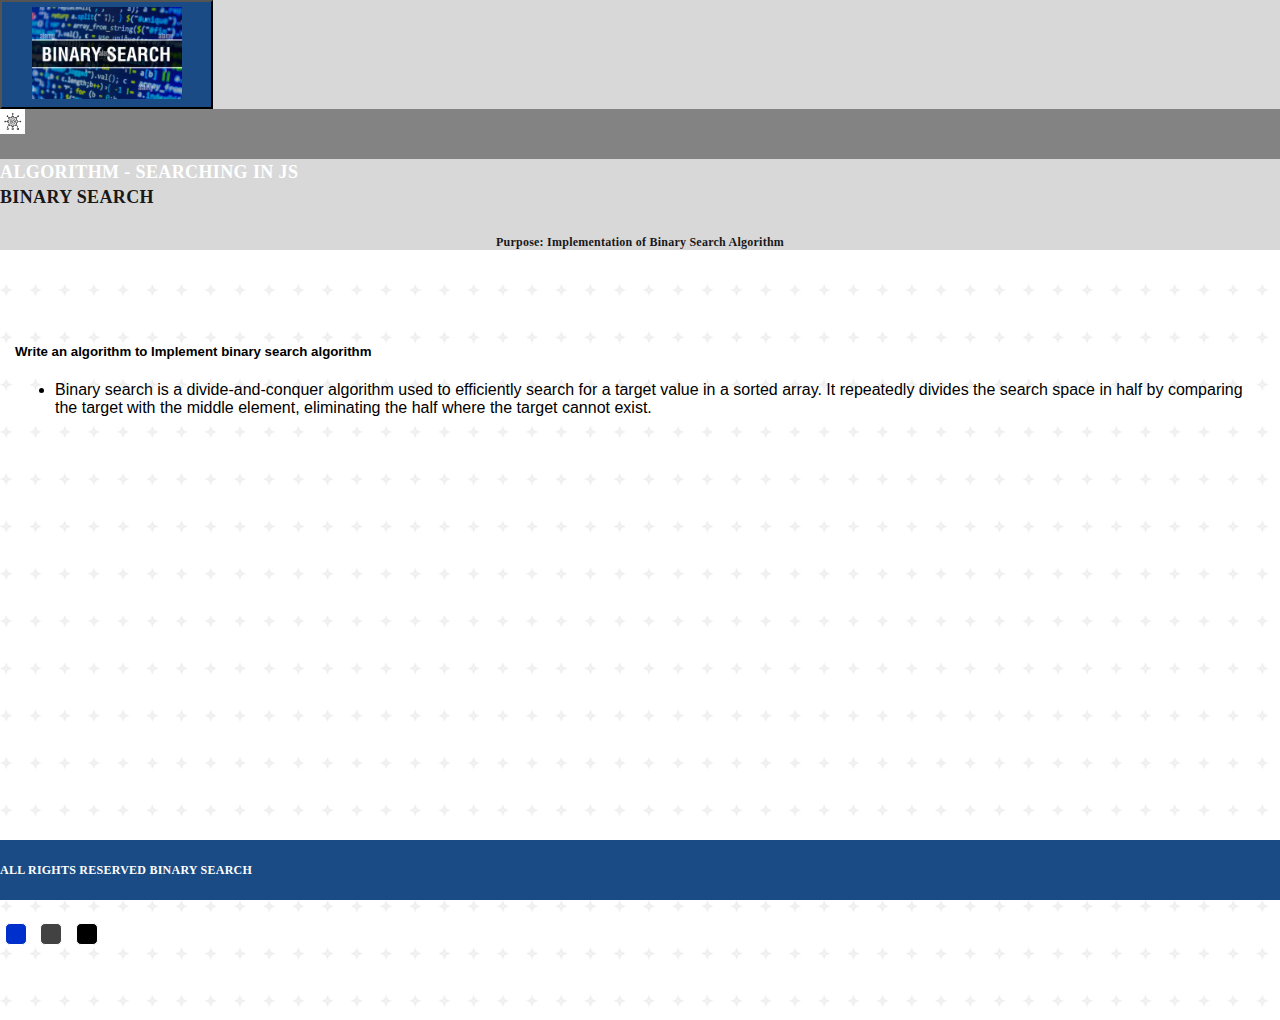
<file: examples/binary-search/index.html>
<!--
     Author: Build Rise Shine with Nyros (BRS) 
     Created: 2023
     Library / Component: Binary Search
     Description: Main page  for the app
     (c) Copyright by BRS with Nyros. 
-->

<!DOCTYPE html>
<html lang="en">
  <head>
    <meta charset="UTF-8" />
    <meta name="viewport" content="width=device-width, initial-scale=1.0" />
    <meta http-equiv="X-UA-Compatible" content="ie=edge" />
    <title>Binary Search | Algorithm in JS</title>
    <link
      rel="icon"
      href="assets/img/Screenshot from 2024-03-27 12-44-32.png"
    />
    <link
      href="https://cdn.jsdelivr.net/npm/bootstrap@5.3.0-alpha1/dist/css/bootstrap.min.css"
      rel="stylesheet"
      integrity="sha384-GLhlTQ8iRABdZLl6O3oVMWSktQOp6b7In1Zl3/Jr59b6EGGoI1aFkw7cmDA6j6gD"
      crossorigin="anonymous"
    />
    <link rel="stylesheet" href="assets/css/style.css" />
  </head>
  <body>
    <header>
      <div class="d-flex bg-gradient">
        <div class="d-flex flex-grow-1">
          <nav class="courseTitle">
            <button class="navbar-brand border-0">
              <img
                src="assets/img/Screenshot from 2024-03-27 12-45-16.png"
                alt="logo"
              />
            </button>
          </nav>
          <div class="flex-grow-1">
            <div class="ReactTitle ps-3 d-flex align-items-center">
              <img src="assets/img/algorithm.png" alt="logo" />
              <h3 class="mb-0">Algorithm - Searching in JS</h3>
            </div>
            <div class="d-flex ps-3 align-items-center">
              <div class="flex-grow-1">
                <h4>Binary Search</h4>
                <p class="pb-0 mb-0 text-start">
                  Purpose: Implementation of Binary Search Algorithm
                </p>
              </div>
            </div>
          </div>
        </div>
      </div>
    </header>

    <main role="main" class="container" style="margin-bottom: 100px">
      <h5 class="text-start">
        Write an algorithm to Implement binary search algorithm
      </h5>
      <ul class="text-start">
        <li>
          Binary search is a divide-and-conquer algorithm used to efficiently
          search for a target value in a sorted array. It repeatedly divides the
          search space in half by comparing the target with the middle element,
          eliminating the half where the target cannot exist.
        </li>
      </ul>
    </main>

    <footer class="footer footer-dark">
      <div class="d-flex justify-content-between px-5">
        <div>ALL RIGHTS RESERVED BINARY SEARCH</div>
        <div>
          <button
            onclick="setTheme('#0030cc')"
            class="theme-switch theme-switch-chathams_blue"
          ></button>
          <button
            onclick="setTheme('#424242')"
            class="theme-switch theme-switch-tamarillo"
          ></button>
          <button
            onclick="setTheme('#000000')"
            class="theme-switch theme-switch-yellow_sea"
          ></button>
        </div>
        <div>
          <img
           
          />
        </div>
      </div>
    </footer>
    <script src="assets/js/binary-search.js" defer></script>
    <script src="assets/js/theme.js" defer></script>
  </body>
</html>
</file>
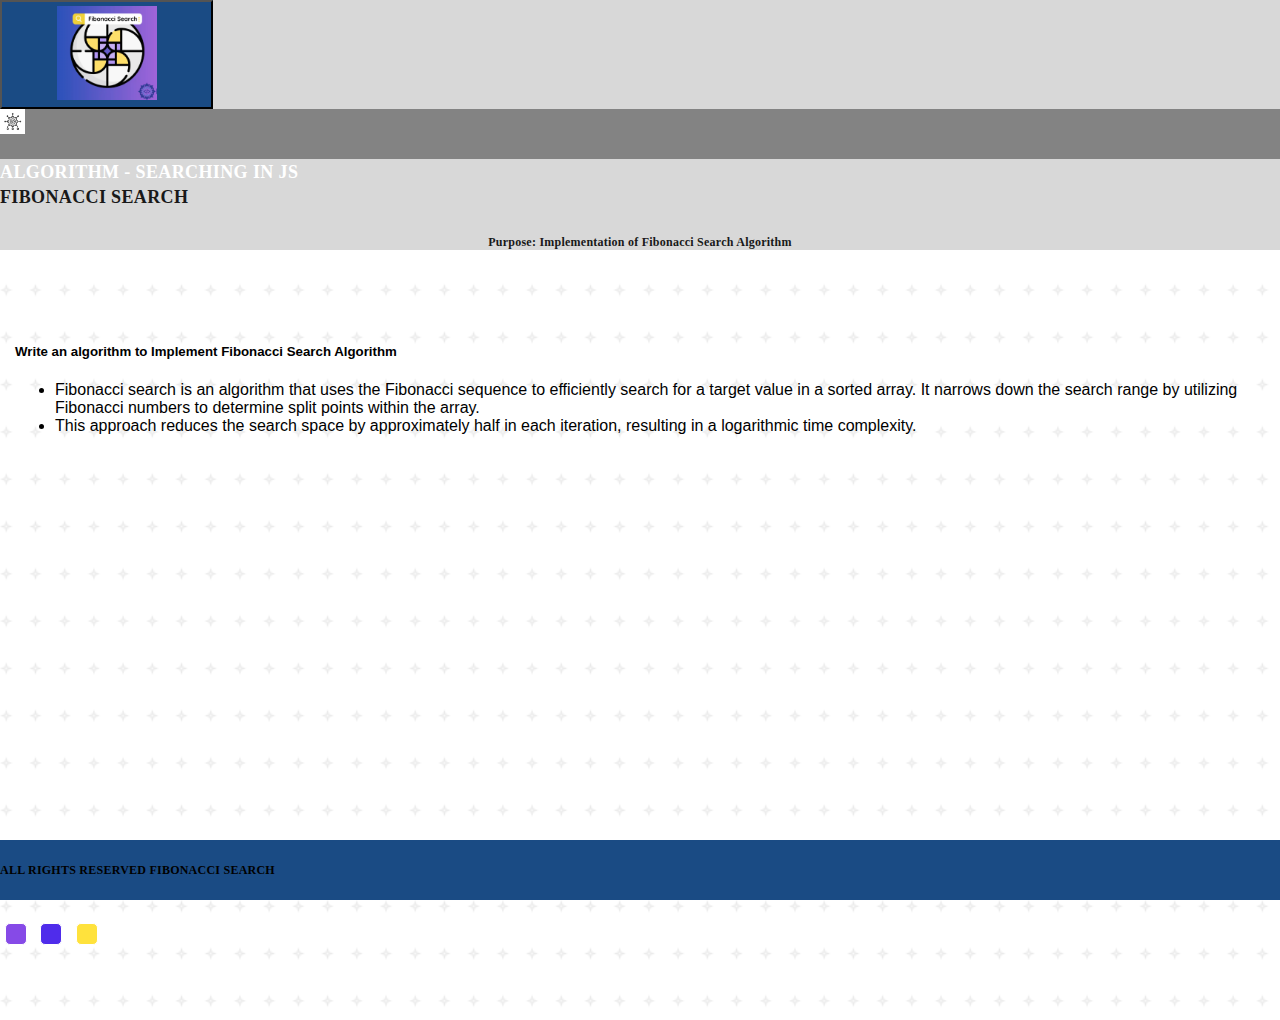
<file: examples/fibonacci-search/index.html>
<!--
     Author: Build Rise Shine with Nyros (BRS) 
     Created: 2023
     Library / Component: Fibonacci Search
     Description: Main page  for the app
     (c) Copyright by BRS with Nyros. 
-->

<!DOCTYPE html>
<html lang="en">
  <head>
    <meta charset="UTF-8" />
    <meta name="viewport" content="width=device-width, initial-scale=1.0" />
    <meta http-equiv="X-UA-Compatible" content="ie=edge" />
    <title>Fibonacci Search | Algorithm in JS</title>
    <link
      rel="icon"
      href="assets/img/Screenshot from 2024-03-27 12-44-32.png"
    />
    <link
      href="https://cdn.jsdelivr.net/npm/bootstrap@5.3.0-alpha1/dist/css/bootstrap.min.css"
      rel="stylesheet"
      integrity="sha384-GLhlTQ8iRABdZLl6O3oVMWSktQOp6b7In1Zl3/Jr59b6EGGoI1aFkw7cmDA6j6gD"
      crossorigin="anonymous"
    />
    <link rel="stylesheet" href="assets/css/style.css" />
  </head>
  <body>
    <header>
      <div class="d-flex bg-gradient">
        <div class="d-flex flex-grow-1">
          <nav class="courseTitle">
            <button class="navbar-brand border-0">
              <img
                src="assets/img/Screenshot from 2024-03-27 12-47-49.png"
                alt="logo"
              />
            </button>
          </nav>
          <div class="flex-grow-1">
            <div class="ReactTitle ps-3 d-flex align-items-center">
              <img src="assets/img/algorithm.png" alt="logo" />
              <h3 class="mb-0">Algorithm - Searching in JS</h3>
            </div>
            <div class="d-flex ps-3 align-items-center">
              <div class="flex-grow-1">
                <h4>Fibonacci Search</h4>
                <p class="pb-0 mb-0 text-start">
                  Purpose: Implementation of Fibonacci Search Algorithm
                </p>
              </div>
            </div>
          </div>
        </div>
      </div>
    </header>

    <main role="main" class="container" style="margin-bottom: 100px">
      <h5 class="text-start">
        Write an algorithm to Implement Fibonacci Search Algorithm
      </h5>
      <ul class="text-start">
        <li class="mb-3">
          Fibonacci search is an algorithm that uses the Fibonacci sequence to
          efficiently search for a target value in a sorted array. It narrows
          down the search range by utilizing Fibonacci numbers to determine
          split points within the array.
        </li>
        <li>
          This approach reduces the search space by approximately half in each
          iteration, resulting in a logarithmic time complexity.
        </li>
      </ul>
    </main>

    <footer class="footer footer-dark">
      <div class="d-flex justify-content-between px-5">
        <div>ALL RIGHTS RESERVED FIBONACCI SEARCH</div>
        <div>
          <button
            onclick="setTheme('#864ae7')"
            class="theme-switch theme-switch-chathams_blue"
          ></button>
          <button
            onclick="setTheme('#4f2ceb')"
            class="theme-switch theme-switch-tamarillo"
          ></button>
          <button
            onclick="setTheme('#ffe23c')"
            class="theme-switch theme-switch-yellow_sea"
          ></button>
        </div>
        <div>
          <img
            
          />
        </div>
      </div>
    </footer>
    <script src="assets/js/fibonacci-search.js" defer></script>
    <script src="assets/js/theme.js" defer></script>
  </body>
</html>
</file>
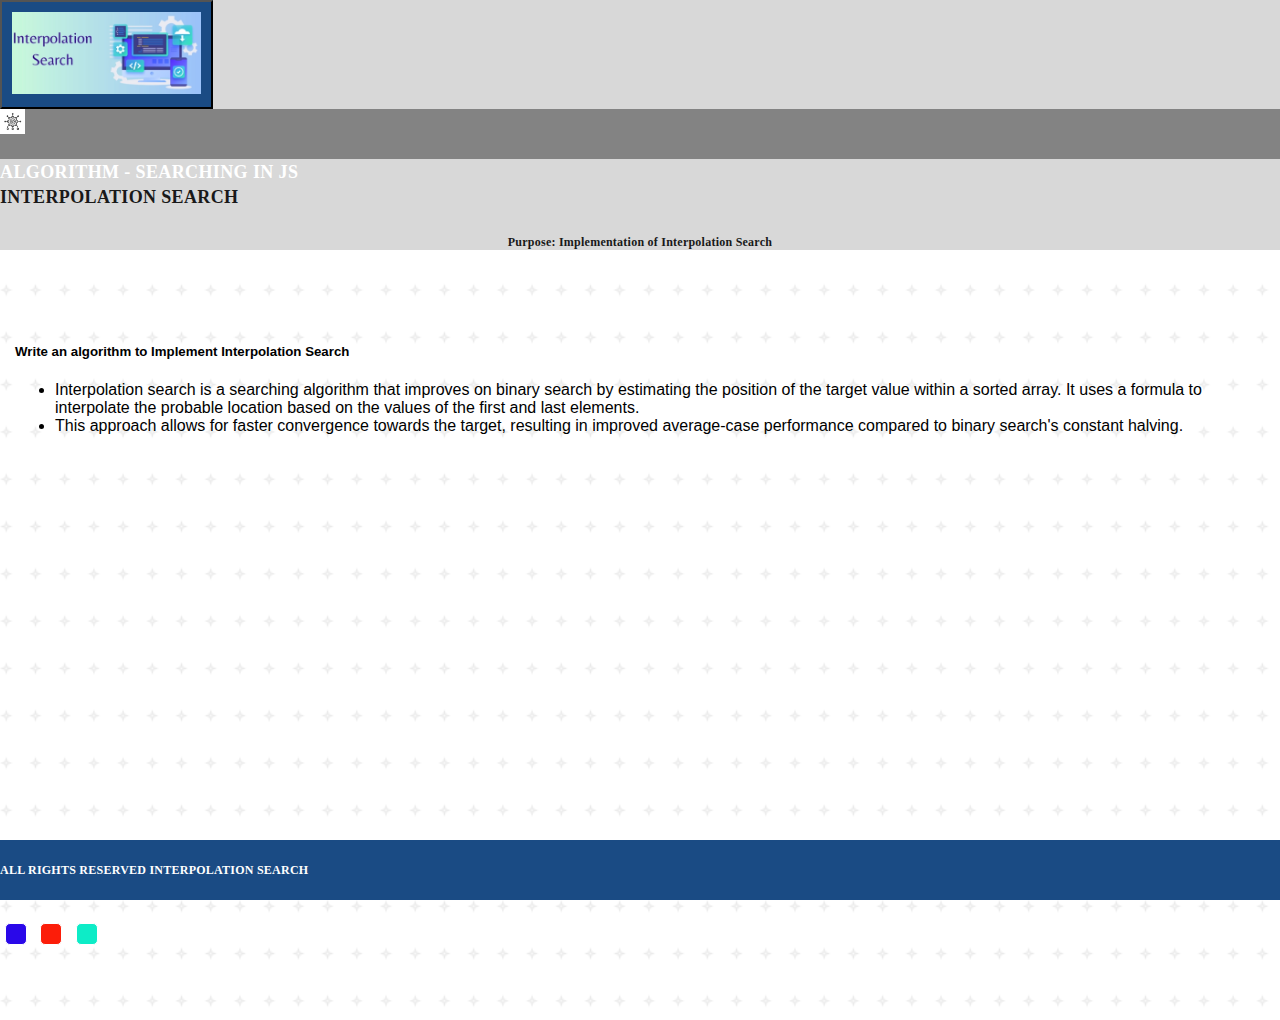
<file: examples/interpolation-search/index.html>
<!--
     Author: Build Rise Shine with Nyros (BRS) 
     Created: 2023
     Library / Component: Interpolation Search
     Description: Main page  for the app
     (c) Copyright by BRS with Nyros. 
-->

<!DOCTYPE html>
<html lang="en">
  <head>
    <meta charset="UTF-8" />
    <meta name="viewport" content="width=device-width, initial-scale=1.0" />
    <meta http-equiv="X-UA-Compatible" content="ie=edge" />
    <title>Interpolation Search | Algorithm in JS</title>
    <link
      rel="icon"
      href="assets/img/Screenshot from 2024-03-27 12-44-32.png"
    />
    <link
      href="https://cdn.jsdelivr.net/npm/bootstrap@5.3.0-alpha1/dist/css/bootstrap.min.css"
      rel="stylesheet"
      integrity="sha384-GLhlTQ8iRABdZLl6O3oVMWSktQOp6b7In1Zl3/Jr59b6EGGoI1aFkw7cmDA6j6gD"
      crossorigin="anonymous"
    />
    <link rel="stylesheet" href="assets/css/style.css" />
  </head>
  <body>
    <header>
      <div class="d-flex bg-gradient">
        <div class="d-flex flex-grow-1">
          <nav class="courseTitle">
            <button class="navbar-brand border-0">
              <img
                src="assets/img/Screenshot from 2024-03-27 12-52-49.png"
                alt="logo"
              />
            </button>
          </nav>
          <div class="flex-grow-1">
            <div class="ReactTitle ps-3 d-flex align-items-center">
              <img src="assets/img/algorithm.png" alt="logo" />
              <h3 class="mb-0">Algorithm - Searching in JS</h3>
            </div>
            <div class="d-flex ps-3 align-items-center">
              <div class="flex-grow-1">
                <h4>Interpolation Search</h4>
                <p class="pb-0 mb-0 text-start">
                  Purpose: Implementation of Interpolation Search
                </p>
              </div>
            </div>
          </div>
        </div>
      </div>
    </header>

    <main role="main" class="container" style="margin-bottom: 100px">
      <h5 class="text-start">
        Write an algorithm to Implement Interpolation Search
      </h5>
      <ul class="text-start">
        <li class="mb-3">
          Interpolation search is a searching algorithm that improves on binary
          search by estimating the position of the target value within a sorted
          array. It uses a formula to interpolate the probable location based on
          the values of the first and last elements.
        </li>
        <li>
          This approach allows for faster convergence towards the target,
          resulting in improved average-case performance compared to binary
          search's constant halving.
        </li>
      </ul>
    </main>

    <footer class="footer footer-dark">
      <div class="d-flex justify-content-between px-5">
        <div>ALL RIGHTS RESERVED INTERPOLATION SEARCH</div>
        <div>
          <button
            onclick="setTheme('#5e44f1')"
            class="theme-switch theme-switch-chathams_blue"
          ></button>
          <button
            onclick="setTheme('#fc1d09')"
            class="theme-switch theme-switch-tamarillo"
          ></button>
          <button
            onclick="setTheme('#0decc7')"
            class="theme-switch theme-switch-yellow_sea"
          ></button>
        </div>
        <div>
          <img
           
          />
        </div>
      </div>
    </footer>
    <script src="assets/js/interpolation-search.js" defer></script>
    <script src="assets/js/theme.js" defer></script>
  </body>
</html>
</file>
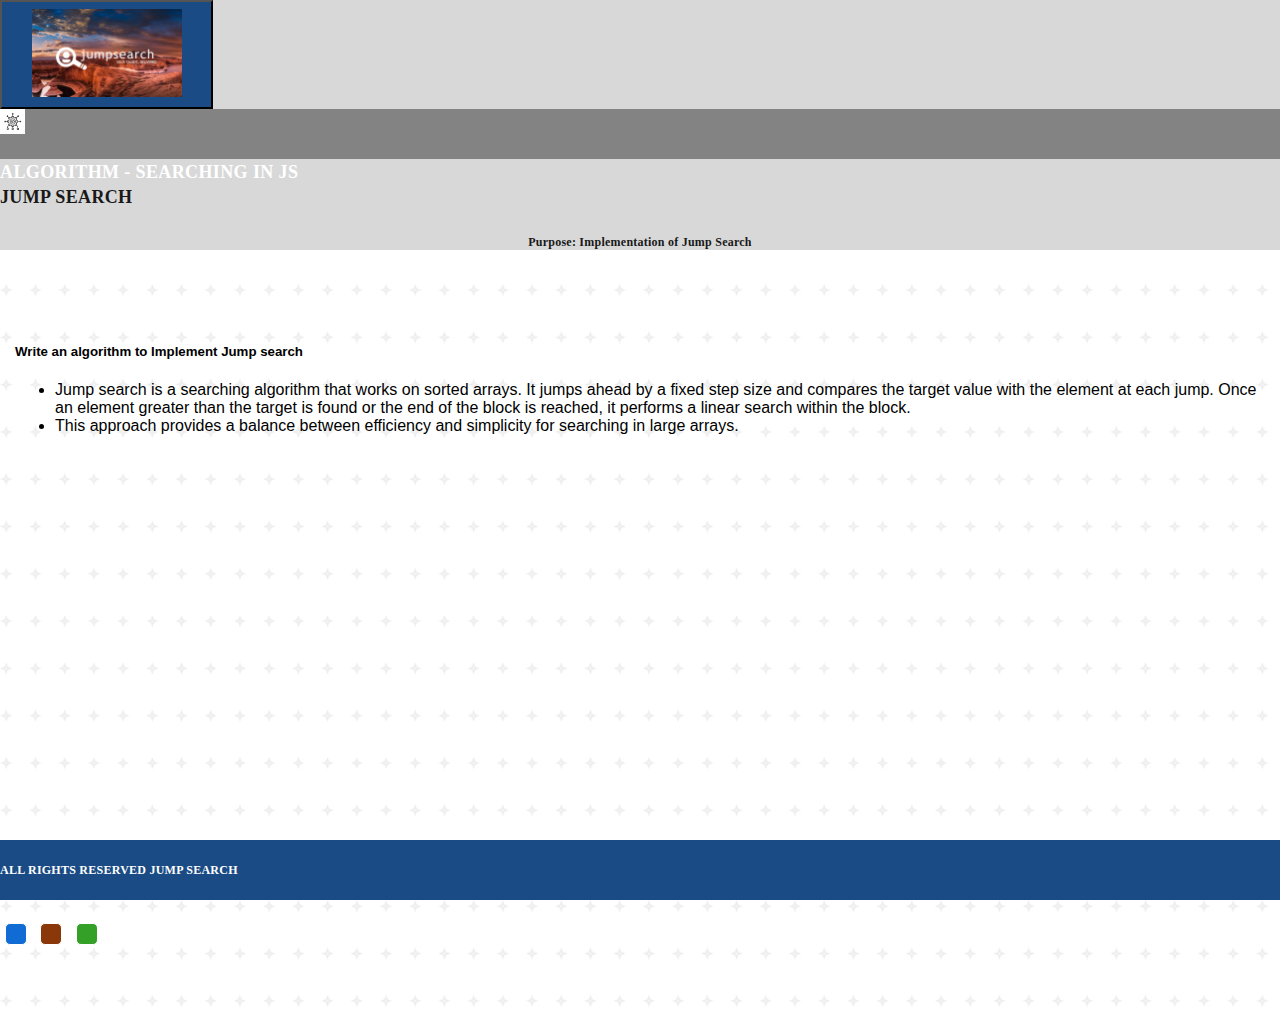
<file: examples/jump-search/index.html>
<!--
     Author: Build Rise Shine with Nyros (BRS) 
     Created: 2023
     Library / Component: Jump Search
     Description: Main page  for the app
     (c) Copyright by BRS with Nyros. 
-->

<!DOCTYPE html>
<html lang="en">
  <head>
    <meta charset="UTF-8" />
    <meta name="viewport" content="width=device-width, initial-scale=1.0" />
    <meta http-equiv="X-UA-Compatible" content="ie=edge" />
    <title>Jump Search | Algorithm in JS</title>
    <link
      rel="icon"
      href="assets/img/Screenshot from 2024-03-27 12-44-32.png"
    />
    <link
      href="https://cdn.jsdelivr.net/npm/bootstrap@5.3.0-alpha1/dist/css/bootstrap.min.css"
      rel="stylesheet"
      integrity="sha384-GLhlTQ8iRABdZLl6O3oVMWSktQOp6b7In1Zl3/Jr59b6EGGoI1aFkw7cmDA6j6gD"
      crossorigin="anonymous"
    />
    <link rel="stylesheet" href="assets/css/style.css" />
  </head>
  <body>
    <header>
      <div class="d-flex bg-gradient">
        <div class="d-flex flex-grow-1">
          <nav class="courseTitle">
            <button class="navbar-brand border-0">
              <img
                src="assets/img/Screenshot from 2024-03-27 12-56-32.png"
                alt="logo"
              />
            </button>
          </nav>
          <div class="flex-grow-1">
            <div class="ReactTitle ps-3 d-flex align-items-center">
              <img src="assets/img/algorithm.png" alt="logo" />
              <h3 class="mb-0">Algorithm - Searching in JS</h3>
            </div>
            <div class="d-flex ps-3 align-items-center">
              <div class="flex-grow-1">
                <h4>Jump Search</h4>
                <p class="pb-0 mb-0 text-start">
                  Purpose: Implementation of Jump Search
                </p>
              </div>
            </div>
          </div>
        </div>
      </div>
    </header>

    <main role="main" class="container" style="margin-bottom: 100px">
      <h5 class="text-start">Write an algorithm to Implement Jump search</h5>
      <ul class="text-start">
        <li class="mb-3">
          Jump search is a searching algorithm that works on sorted arrays. It
          jumps ahead by a fixed step size and compares the target value with
          the element at each jump. Once an element greater than the target is
          found or the end of the block is reached, it performs a linear search
          within the block.
        </li>
        <li>
          This approach provides a balance between efficiency and simplicity for
          searching in large arrays.
        </li>
      </ul>
    </main>

    <footer class="footer footer-dark">
      <div class="d-flex justify-content-between px-5">
        <div>ALL RIGHTS RESERVED JUMP SEARCH</div>
        <div>
          <button
            onclick="setTheme('#106cd4')"
            class="theme-switch theme-switch-chathams_blue"
          ></button>
          <button
            onclick="setTheme('#8a3809')"
            class="theme-switch theme-switch-tamarillo"
          ></button>
          <button
            onclick="setTheme('#35a027')"
            class="theme-switch theme-switch-yellow_sea"
          ></button>
        </div>
        <div>
          <img
            
          />
        </div>
      </div>
    </footer>
    <script src="assets/js/jump-search.js" defer></script>
    <script src="assets/js/theme.js" defer></script>
  </body>
</html>
</file>
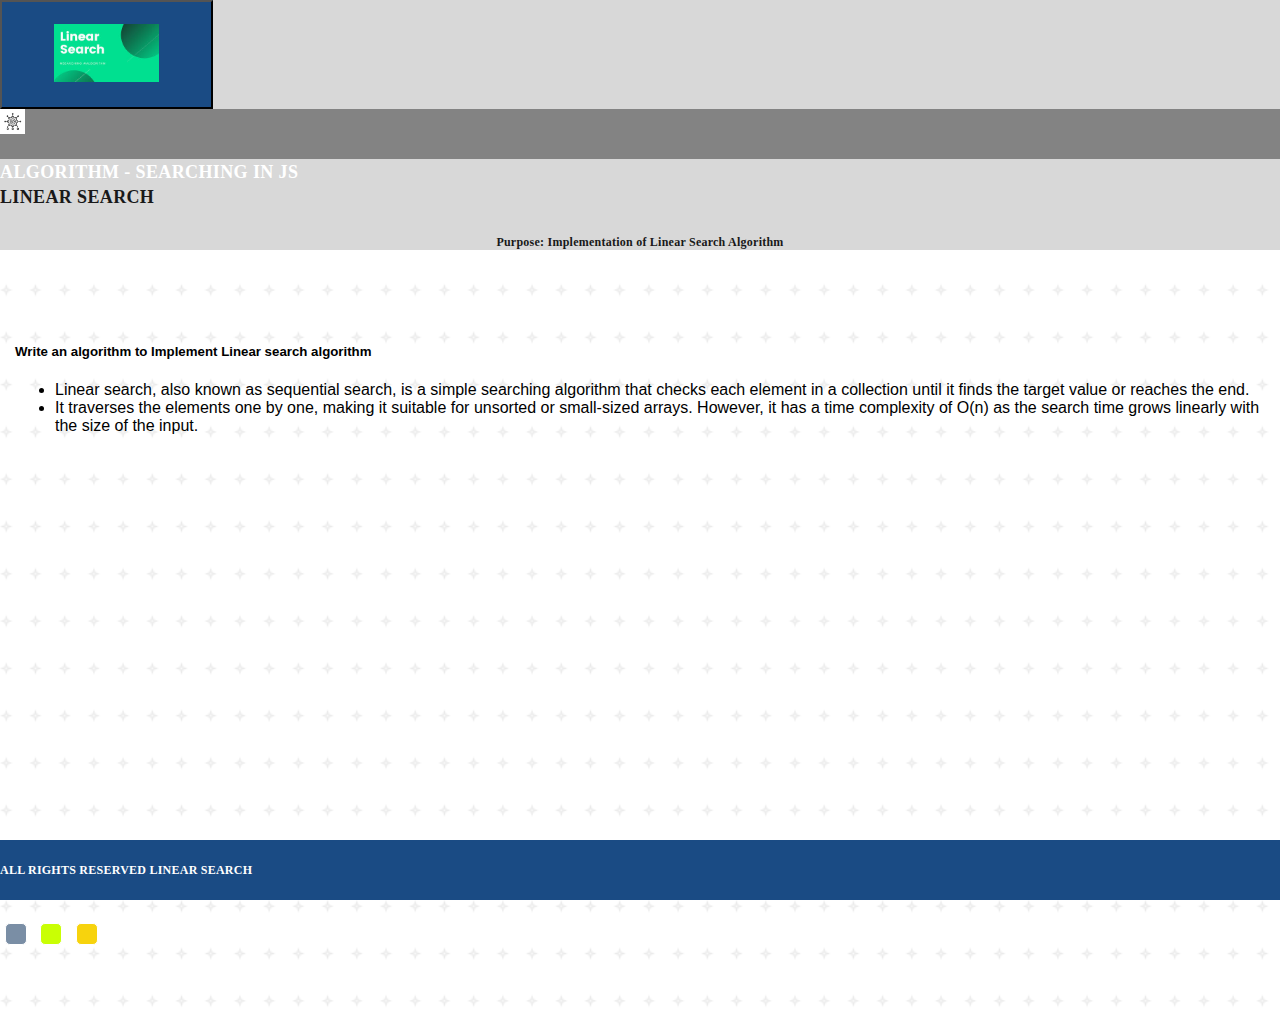
<file: examples/linear-search/index.html>
<!--
     Author: Build Rise Shine with Nyros (BRS) 
     Created: 2023
     Library / Component: Linear Search
     Description: Main page  for the app
     (c) Copyright by BRS with Nyros. 
-->

<!DOCTYPE html>
<html lang="en">
  <head>
    <meta charset="UTF-8" />
    <meta name="viewport" content="width=device-width, initial-scale=1.0" />
    <meta http-equiv="X-UA-Compatible" content="ie=edge" />
    <title>Linear Search | Algorithm in JS</title>
    <link
      rel="icon"
      href="assets/img/Screenshot from 2024-03-27 12-44-32.png"
    />
    <link
      href="https://cdn.jsdelivr.net/npm/bootstrap@5.3.0-alpha1/dist/css/bootstrap.min.css"
      rel="stylesheet"
      integrity="sha384-GLhlTQ8iRABdZLl6O3oVMWSktQOp6b7In1Zl3/Jr59b6EGGoI1aFkw7cmDA6j6gD"
      crossorigin="anonymous"
    />
    <link rel="stylesheet" href="assets/css/style.css" />
  </head>
  <body>
    <header>
      <div class="d-flex bg-gradient">
        <div class="d-flex flex-grow-1">
          <nav class="courseTitle">
            <button class="navbar-brand border-0">
              <img
                src="assets/img/images.jfif"
                alt="logo"
              />
            </button>
          </nav>
          <div class="flex-grow-1">
            <div class="ReactTitle ps-3 d-flex align-items-center">
              <img src="assets/img/algorithm.png" alt="logo" />
              <h3 class="mb-0">Algorithm - Searching in JS</h3>
            </div>
            <div class="d-flex ps-3 align-items-center">
              <div class="flex-grow-1">
                <h4>Linear Search</h4>
                <p class="pb-0 mb-0 text-start">
                  Purpose: Implementation of Linear Search Algorithm
                </p>
              </div>
            </div>
          </div>
        </div>
      </div>
    </header>

    <main role="main" class="container" style="margin-bottom: 100px">
      <h5 class="text-start">
        Write an algorithm to Implement Linear search algorithm
      </h5>
      <ul class="text-start">
        <li class="mb-2">
          Linear search, also known as sequential search, is a simple searching
          algorithm that checks each element in a collection until it finds the
          target value or reaches the end.
        </li>
        <li>
          It traverses the elements one by one, making it suitable for unsorted
          or small-sized arrays. However, it has a time complexity of O(n) as
          the search time grows linearly with the size of the input.
        </li>
      </ul>
    </main>

    <footer class="footer footer-dark">
      <div class="d-flex justify-content-between px-5">
        <div>ALL RIGHTS RESERVED LINEAR SEARCH</div>
        <div>
          <button
            onclick="setTheme('#7a8ea5')"
            class="theme-switch theme-switch-chathams_blue"
          ></button>
          <button
            onclick="setTheme('#c9ff04')"
            class="theme-switch theme-switch-tamarillo"
          ></button>
          <button
            onclick="setTheme('#f7d30d')"
            class="theme-switch theme-switch-yellow_sea"
          ></button>
        </div>
        <div>
          <img
           
          />
        </div>
      </div>
    </footer>
    <script src="assets/js/linear-search.js" defer></script>
    <script src="assets/js/theme.js" defer></script>
  </body>
</html>
</file>
<file: examples/binary-search/assets/css/style.css>
/*
Author:    Build Rise Shine with Nyros (BRS)
Created:   11.05.2022
Library / Component: Styling page for the app
(c) Copyright by BRS with Nyros.
*/

:root {
    --primary-color: #1A4B84;
    --chathams_blue: #0030cc;
    --tamarillo: #424242;
    --yellow_sea: #000000;
}

* {
    box-sizing: border-box;
}

body {
    background-color: #f4f4f4;
    font-family: Arial, Helvetica, sans-serif;
    margin: 0;
    padding: 0;
}

h1 {
    color: var(--primary-color);
}

p {
    text-align: center;
}



.currency {
    padding: 40px 0;
    display: flex;
    align-items: center;
    justify-content: space-between;
}

.currency select {
    padding: 10px 20px 10px 10px;
    -moz-appearance: none;
    -webkit-appearance: none;
    appearance: none;
    border: 1px solid #dedede;
    font-size: 16px;
    background: transparent;
    background-image: url('data:image/svg+xml;charset=US-ASCII,%3Csvg%20xmlns%3D%22http%3A%2F%2Fwww.w3.org%2F2000%2Fsvg%22%20width%3D%22292.4%22%20height%3D%22292.4%22%3E%3Cpath%20fill%3D%22%20000002%22%20d%3D%22M287%2069.4a17.6%2017.6%200%200%200-13-5.4H18.4c-5%200-9.3%201.8-12.9%205.4A17.6%2017.6%200%200%200%200%2082.2c0%205%201.8%209.3%205.4%2012.9l128%20127.9c3.6%203.6%207.8%205.4%2012.8%205.4s9.2-1.8%2012.8-5.4L287%2095c3.5-3.5%205.4-7.8%205.4-12.8%200-5-1.9-9.2-5.5-12.8z%22%2F%3E%3C%2Fsvg%3E');
    background-position: right 10px top 50%, 0, 0;
    background-size: 12px auto, 100%;
    background-repeat: no-repeat;
}

.currency input {
    border: 0;
    background: transparent;
    font-size: 30px;
    text-align: right;
}

.swap-rate-container {
    display: flex;
    align-items: center;
    justify-content: space-between;
}

.rate {
    color: var(--primary-color);
    font-size: 14px;
    padding: 0 10px;
}

select:focus,
input:focus,
button:focus {
    outline: 0;
}

@media (max-width: 600px) {
    .currency input {
        width: 200px;
    }
}


/* NAVBAR STYLING STARTS */

.nav-links a {
    color: #fff;
}

/* Header Styles
  -------------------------------------------------- */

header .bg-gradient {
    background: rgb(216, 216, 216);
}

body {
    background: url("../img/BG.png");
    background-size: cover;
}

header .navbar {
    padding: 20px 0 0;
}

header .navbar-brand {
    padding: 0;
    z-index: 1;
    width: 213px;
    height: 109px;
    background-color: var(--primary-color);
}

header .navbar-brand img {
    width: 150px;
}

img {
    max-width: 85%;
}

header h3 {
    font: normal normal 600 18px/27px Oswald;
    color: #fff;
}

header h4 {
    font: normal normal 600 18px/28px Oswald;
    letter-spacing: 0.36px;
    color: #191919;
    text-transform: uppercase;
}

header p {
    font: 600 12px/15px Poppins;
    letter-spacing: 0.24px;
    color: #191919;
}

.ReactTitle {
    background-color: #838383;
    height: 50px;
    font: normal normal 600 19px/27px Oswald;
    letter-spacing: 0.38px;
    color: #FFFFFF;
    text-transform: uppercase;
}

.ReactTitle img {
    width: 25px;
    margin-right: 10px;
}


.link {
    background-color: rgba(0, 0, 0, 0.09);
    font: normal normal medium 12px/15px Poppins;
    letter-spacing: 0.24px;
    height: 40px;
    padding: 10px 10px;

}

.link a {
    color: #055BA6;

}

/* Sticky footer styles
  -------------------------------------------------- */
html {
    position: relative;
    min-height: 100%;
}

body {
    /* Margin bottom by footer height */
    margin-bottom: 60px;
}

.footer {
    position: absolute;
    bottom: 0;
    width: 100%;
    /* Set the fixed height of the footer here */
    height: 60px;
    line-height: 60px;
    /* Vertically center the text there */
    background-color: #f5f5f5;
}


/* Custom page CSS
  -------------------------------------------------- */
/* Not required for template or sticky footer method. */

body>.container {
    padding: 60px 15px 0;
}

.footer>.container {
    padding-right: 15px;
    padding-left: 15px;
}

code {
    font-size: 80%;
}

.footer-dark {
    background-color: var(--primary-color);
    color: #fff;
}

.toggle-currency {
    font-size: 20px;
}

footer {
    font: normal normal 600 12px/19px Oswald;
    letter-spacing: 0.24px;
    color: #FFFFFF;
}

.theme-switch {
    margin: 0 5px;
    padding: 10px;
    font-size: 0.5rem;
    border: 1px solid #FFFFFF;
    border-radius: 5px;
    width: 20px;
    height: 20px;
    cursor: pointer;
}

.theme-switch-chathams_blue {
    background-color: var(--chathams_blue);
}

.theme-switch-chathams_blue:hover {
  box-shadow: 2px 2px 2px var(--chathams_blue);
}

.theme-switch-tamarillo {
    background-color: var(--tamarillo);
}

.theme-switch-tamarillo:hover {
  box-shadow: 2px 2px 2px var(--tamarillo);
}

.theme-switch-yellow_sea {
    background-color: var(--yellow_sea);
}

.theme-switch-yellow_sea:hover {
  box-shadow: 2px 2px 2px var(--yellow_sea);
}
</file>
<file: examples/fibonacci-search/assets/css/style.css>
/*
Author:    Build Rise Shine with Nyros (BRS)
Created:   11.05.2022
Library / Component: Styling page for the app
(c) Copyright by BRS with Nyros.
*/

:root {
    --primary-color: #1A4B84;
    --chathams_blue: #864ae7;
    --tamarillo: #4f2ceb;
    --yellow_sea: #ffe23c;
}

* {
    box-sizing: border-box;
}

body {
    background-color: #f4f4f4;
    font-family: Arial, Helvetica, sans-serif;
    margin: 0;
    padding: 0;
}

h1 {
    color: var(--primary-color);
}

p {
    text-align: center;
}



.currency {
    padding: 40px 0;
    display: flex;
    align-items: center;
    justify-content: space-between;
}

.currency select {
    padding: 10px 20px 10px 10px;
    -moz-appearance: none;
    -webkit-appearance: none;
    appearance: none;
    border: 1px solid #dedede;
    font-size: 16px;
    background: transparent;
    background-image: url('data:image/svg+xml;charset=US-ASCII,%3Csvg%20xmlns%3D%22http%3A%2F%2Fwww.w3.org%2F2000%2Fsvg%22%20width%3D%22292.4%22%20height%3D%22292.4%22%3E%3Cpath%20fill%3D%22%20000002%22%20d%3D%22M287%2069.4a17.6%2017.6%200%200%200-13-5.4H18.4c-5%200-9.3%201.8-12.9%205.4A17.6%2017.6%200%200%200%200%2082.2c0%205%201.8%209.3%205.4%2012.9l128%20127.9c3.6%203.6%207.8%205.4%2012.8%205.4s9.2-1.8%2012.8-5.4L287%2095c3.5-3.5%205.4-7.8%205.4-12.8%200-5-1.9-9.2-5.5-12.8z%22%2F%3E%3C%2Fsvg%3E');
    background-position: right 10px top 50%, 0, 0;
    background-size: 12px auto, 100%;
    background-repeat: no-repeat;
}

.currency input {
    border: 0;
    background: transparent;
    font-size: 30px;
    text-align: right;
}

.swap-rate-container {
    display: flex;
    align-items: center;
    justify-content: space-between;
}

.rate {
    color: var(--primary-color);
    font-size: 14px;
    padding: 0 10px;
}

select:focus,
input:focus,
button:focus {
    outline: 0;
}

@media (max-width: 600px) {
    .currency input {
        width: 200px;
    }
}


/* NAVBAR STYLING STARTS */

.nav-links a {
    color: #fff;
}

/* Header Styles
  -------------------------------------------------- */

header .bg-gradient {
    background: rgb(216, 216, 216);
}

body {
    background: url("../img/BG.png");
    background-size: cover;
}

header .navbar {
    padding: 20px 0 0;
}

header .navbar-brand {
    padding: 0;
    z-index: 1;
    width: 213px;
    height: 109px;
    background-color: var(--primary-color);
}

header .navbar-brand img {
    width: 100px;
}

img {
    max-width: 80%;
}

header h3 {
    font: normal normal 600 18px/27px Oswald;
    color: #fff;
}

header h4 {
    font: normal normal 600 18px/28px Oswald;
    letter-spacing: 0.36px;
    color: #191919;
    text-transform: uppercase;
}

header p {
    font: 600 12px/15px Poppins;
    letter-spacing: 0.24px;
    color: #191919;
}

.ReactTitle {
    background-color: #838383;
    height: 50px;
    font: normal normal 600 19px/27px Oswald;
    letter-spacing: 0.38px;
    color: #FFFFFF;
    text-transform: uppercase;
}

.ReactTitle img {
    width: 25px;
    margin-right: 10px;
}


.link {
    background-color: rgba(0, 0, 0, 0.09);
    font: normal normal medium 12px/15px Poppins;
    letter-spacing: 0.24px;
    height: 40px;
    padding: 10px 10px;

}

.link a {
    color: #055BA6;

}

/* Sticky footer styles
  -------------------------------------------------- */
html {
    position: relative;
    min-height: 100%;
}

body {
    /* Margin bottom by footer height */
    margin-bottom: 60px;
}

.footer {
    position: absolute;
    bottom: 0;
    width: 100%;
    /* Set the fixed height of the footer here */
    height: 60px;
    line-height: 60px;
    /* Vertically center the text there */
    background-color: #f5f5f5;
}


/* Custom page CSS
  -------------------------------------------------- */
/* Not required for template or sticky footer method. */

body>.container {
    padding: 60px 15px 0;
}

.footer>.container {
    padding-right: 15px;
    padding-left: 15px;
}

code {
    font-size: 80%;
}

.footer-dark {
    background-color: var(--primary-color);
    color: #000000;
}

.toggle-currency {
    font-size: 20px;
}

footer {
    font: normal normal 600 12px/19px Oswald;
    letter-spacing: 0.24px;
    color: #FFFFFF;
}

.theme-switch {
    margin: 0 5px;
    padding: 10px;
    font-size: 0.5rem;
    border: 1px solid #FFFFFF;
    border-radius: 5px;
    width: 20px;
    height: 20px;
    cursor: pointer;
}

.theme-switch-chathams_blue {
    background-color: var(--chathams_blue);
}

.theme-switch-chathams_blue:hover {
  box-shadow: 2px 2px 2px var(--chathams_blue);
}

.theme-switch-tamarillo {
    background-color: var(--tamarillo);
}

.theme-switch-tamarillo:hover {
  box-shadow: 2px 2px 2px var(--tamarillo);
}

.theme-switch-yellow_sea {
    background-color: var(--yellow_sea);
}

.theme-switch-yellow_sea:hover {
  box-shadow: 2px 2px 2px var(--yellow_sea);
}
</file>
<file: examples/interpolation-search/assets/css/style.css>
/*
Author:    Build Rise Shine with Nyros (BRS)
Created:   11.05.2022
Library / Component: Styling page for the app
(c) Copyright by BRS with Nyros.
*/

:root {
    --primary-color: #0f77ee;
    --chathams_blue: #2a08e9;
    --tamarillo: #fc1d09;
    --yellow_sea: #0decc7;
}

* {
    box-sizing: border-box;
}

body {
    background-color: #f4f4f4;
    font-family: Arial, Helvetica, sans-serif;
    margin: 0;
    padding: 0;
}

h1 {
    color: var(--primary-color);
}

p {
    text-align: center;
}



.currency {
    padding: 40px 0;
    display: flex;
    align-items: center;
    justify-content: space-between;
}

.currency select {
    padding: 10px 20px 10px 10px;
    -moz-appearance: none;
    -webkit-appearance: none;
    appearance: none;
    border: 1px solid #dedede;
    font-size: 16px;
    background: transparent;
    background-image: url('data:image/svg+xml;charset=US-ASCII,%3Csvg%20xmlns%3D%22http%3A%2F%2Fwww.w3.org%2F2000%2Fsvg%22%20width%3D%22292.4%22%20height%3D%22292.4%22%3E%3Cpath%20fill%3D%22%20000002%22%20d%3D%22M287%2069.4a17.6%2017.6%200%200%200-13-5.4H18.4c-5%200-9.3%201.8-12.9%205.4A17.6%2017.6%200%200%200%200%2082.2c0%205%201.8%209.3%205.4%2012.9l128%20127.9c3.6%203.6%207.8%205.4%2012.8%205.4s9.2-1.8%2012.8-5.4L287%2095c3.5-3.5%205.4-7.8%205.4-12.8%200-5-1.9-9.2-5.5-12.8z%22%2F%3E%3C%2Fsvg%3E');
    background-position: right 10px top 50%, 0, 0;
    background-size: 12px auto, 100%;
    background-repeat: no-repeat;
}

.currency input {
    border: 0;
    background: transparent;
    font-size: 30px;
    text-align: right;
}

.swap-rate-container {
    display: flex;
    align-items: center;
    justify-content: space-between;
}

.rate {
    color: var(--primary-color);
    font-size: 14px;
    padding: 0 10px;
}

select:focus,
input:focus,
button:focus {
    outline: 0;
}

@media (max-width: 600px) {
    .currency input {
        width: 200px;
    }
}


/* NAVBAR STYLING STARTS */

.nav-links a {
    color: #fff;
}

/* Header Styles
  -------------------------------------------------- */

header .bg-gradient {
    background: rgb(216, 216, 216);
}

body {
    background: url("../img/BG.png");
    background-size: cover;
}

header .navbar {
    padding: 20px 0 0;
}

header .navbar-brand {
    padding: 0;
    z-index: 1;
    width: 213px;
    height: 109px;
    background-color: var(--primary-color);
}

img {
    max-width: 90%;
}

header h3 {
    font: normal normal 600 18px/27px Oswald;
    color: #fff;
}

header h4 {
    font: normal normal 600 18px/28px Oswald;
    letter-spacing: 0.36px;
    color: #191919;
    text-transform: uppercase;
}

header p {
    font: 600 12px/15px Poppins;
    letter-spacing: 0.24px;
    color: #191919;
}

.ReactTitle {
    background-color: #838383;
    height: 50px;
    font: normal normal 600 19px/27px Oswald;
    letter-spacing: 0.38px;
    color: #FFFFFF;
    text-transform: uppercase;
}

.ReactTitle img {
    width: 25px;
    margin-right: 10px;
}


.link {
    background-color: rgba(0, 0, 0, 0.09);
    font: normal normal medium 12px/15px Poppins;
    letter-spacing: 0.24px;
    height: 40px;
    padding: 10px 10px;

}

.link a {
    color: #055BA6;

}

/* Sticky footer styles
  -------------------------------------------------- */
html {
    position: relative;
    min-height: 100%;
}

body {
    /* Margin bottom by footer height */
    margin-bottom: 60px;
}

.footer {
    position: absolute;
    bottom: 0;
    width: 100%;
    /* Set the fixed height of the footer here */
    height: 60px;
    line-height: 60px;
    /* Vertically center the text there */
    background-color: #f5f5f5;
}


/* Custom page CSS
  -------------------------------------------------- */
/* Not required for template or sticky footer method. */

body>.container {
    padding: 60px 15px 0;
}

.footer>.container {
    padding-right: 15px;
    padding-left: 15px;
}

code {
    font-size: 80%;
}

.footer-dark {
    background-color: var(--primary-color);
    color: #fff;
}

.toggle-currency {
    font-size: 20px;
}

footer {
    font: normal normal 600 12px/19px Oswald;
    letter-spacing: 0.24px;
    color: #FFFFFF;
}

.theme-switch {
    margin: 0 5px;
    padding: 10px;
    font-size: 0.5rem;
    border: 1px solid #FFFFFF;
    border-radius: 5px;
    width: 20px;
    height: 20px;
    cursor: pointer;
}

.theme-switch-chathams_blue {
    background-color: var(--chathams_blue);
}

.theme-switch-chathams_blue:hover {
  box-shadow: 2px 2px 2px var(--chathams_blue);
}

.theme-switch-tamarillo {
    background-color: var(--tamarillo);
}

.theme-switch-tamarillo:hover {
  box-shadow: 2px 2px 2px var(--tamarillo);
}

.theme-switch-yellow_sea {
    background-color: var(--yellow_sea);
}

.theme-switch-yellow_sea:hover {
  box-shadow: 2px 2px 2px var(--yellow_sea);
}
</file>
<file: examples/jump-search/assets/css/style.css>
/*
Author:    Build Rise Shine with Nyros (BRS)
Created:   11.05.2022
Library / Component: Styling page for the app
(c) Copyright by BRS with Nyros.
*/

:root {
    --primary-color: #1a4b84;
    --chathams_blue: #106cd4;
    --tamarillo: #8a3809;
    --yellow_sea: #35a027;
  }

* {
    box-sizing: border-box;
}

body {
    background-color: #f4f4f4;
    font-family: Arial, Helvetica, sans-serif;
    margin: 0;
    padding: 0;
}

h1 {
    color: var(--primary-color);
}

p {
    text-align: center;
}



.currency {
    padding: 40px 0;
    display: flex;
    align-items: center;
    justify-content: space-between;
}

.currency select {
    padding: 10px 20px 10px 10px;
    -moz-appearance: none;
    -webkit-appearance: none;
    appearance: none;
    border: 1px solid #dedede;
    font-size: 16px;
    background: transparent;
    background-image: url('data:image/svg+xml;charset=US-ASCII,%3Csvg%20xmlns%3D%22http%3A%2F%2Fwww.w3.org%2F2000%2Fsvg%22%20width%3D%22292.4%22%20height%3D%22292.4%22%3E%3Cpath%20fill%3D%22%20000002%22%20d%3D%22M287%2069.4a17.6%2017.6%200%200%200-13-5.4H18.4c-5%200-9.3%201.8-12.9%205.4A17.6%2017.6%200%200%200%200%2082.2c0%205%201.8%209.3%205.4%2012.9l128%20127.9c3.6%203.6%207.8%205.4%2012.8%205.4s9.2-1.8%2012.8-5.4L287%2095c3.5-3.5%205.4-7.8%205.4-12.8%200-5-1.9-9.2-5.5-12.8z%22%2F%3E%3C%2Fsvg%3E');
    background-position: right 10px top 50%, 0, 0;
    background-size: 12px auto, 100%;
    background-repeat: no-repeat;
}

.currency input {
    border: 0;
    background: transparent;
    font-size: 30px;
    text-align: right;
}

.swap-rate-container {
    display: flex;
    align-items: center;
    justify-content: space-between;
}

.rate {
    color: var(--primary-color);
    font-size: 14px;
    padding: 0 10px;
}

select:focus,
input:focus,
button:focus {
    outline: 0;
}

@media (max-width: 600px) {
    .currency input {
        width: 200px;
    }
}


/* NAVBAR STYLING STARTS */

.nav-links a {
    color: #fff;
}

/* Header Styles
  -------------------------------------------------- */

header .bg-gradient {
    background: rgb(216, 216, 216);
}

body {
    background: url("../img/BG.png");
    background-size: cover;
}

header .navbar {
    padding: 20px 0 0;
}

header .navbar-brand {
    padding: 0;
    z-index: 1;
    width: 213px;
    height: 109px;
    background-color: var(--primary-color);
}

header .navbar-brand img {
    width: 150px;
}

img {
    max-width: 80%;
}

header h3 {
    font: normal normal 600 18px/27px Oswald;
    color: #fff;
}

header h4 {
    font: normal normal 600 18px/28px Oswald;
    letter-spacing: 0.36px;
    color: #191919;
    text-transform: uppercase;
}

header p {
    font: 600 12px/15px Poppins;
    letter-spacing: 0.24px;
    color: #191919;
}

.ReactTitle {
    background-color: #838383;
    height: 50px;
    font: normal normal 600 19px/27px Oswald;
    letter-spacing: 0.38px;
    color: #FFFFFF;
    text-transform: uppercase;
}

.ReactTitle img {
    width: 25px;
    margin-right: 10px;
}


.link {
    background-color: rgba(0, 0, 0, 0.09);
    font: normal normal medium 12px/15px Poppins;
    letter-spacing: 0.24px;
    height: 40px;
    padding: 10px 10px;

}

.link a {
    color: #055BA6;

}

/* Sticky footer styles
  -------------------------------------------------- */
html {
    position: relative;
    min-height: 100%;
}

body {
    /* Margin bottom by footer height */
    margin-bottom: 60px;
}

.footer {
    position: absolute;
    bottom: 0;
    width: 100%;
    /* Set the fixed height of the footer here */
    height: 60px;
    line-height: 60px;
    /* Vertically center the text there */
    background-color: #f5f5f5;
}


/* Custom page CSS
  -------------------------------------------------- */
/* Not required for template or sticky footer method. */

body>.container {
    padding: 60px 15px 0;
}

.footer>.container {
    padding-right: 15px;
    padding-left: 15px;
}

code {
    font-size: 80%;
}

.footer-dark {
    background-color: var(--primary-color);
    color: #fff;
}

.toggle-currency {
    font-size: 20px;
}

footer {
    font: normal normal 600 12px/19px Oswald;
    letter-spacing: 0.24px;
    color: #FFFFFF;
}

.theme-switch {
    margin: 0 5px;
    padding: 10px;
    font-size: 0.5rem;
    border: 1px solid #FFFFFF;
    border-radius: 5px;
    width: 20px;
    height: 20px;
    cursor: pointer;
}

.theme-switch-chathams_blue {
    background-color: var(--chathams_blue);
}

.theme-switch-chathams_blue:hover {
  box-shadow: 2px 2px 2px var(--chathams_blue);
}

.theme-switch-tamarillo {
    background-color: var(--tamarillo);
}

.theme-switch-tamarillo:hover {
  box-shadow: 2px 2px 2px var(--tamarillo);
}

.theme-switch-yellow_sea {
    background-color: var(--yellow_sea);
}

.theme-switch-yellow_sea:hover {
  box-shadow: 2px 2px 2px var(--yellow_sea);
}
</file>
<file: examples/linear-search/assets/css/style.css>
/*
Author:    Build Rise Shine with Nyros (BRS)
Created:   11.05.2022
Library / Component: Styling page for the app
(c) Copyright by BRS with Nyros.
*/

:root {
    --primary-color: #0873ec;
    --chathams_blue: #7a8ea5;
    --tamarillo: #c9ff04;
    --yellow_sea: #f7d30d;
}

* {
    box-sizing: border-box;
}

body {
    background-color: #f4f4f4;
    font-family: Arial, Helvetica, sans-serif;
    margin: 0;
    padding: 0;
}

h1 {
    color: var(--primary-color);
}

p {
    text-align: center;
}



.currency {
    padding: 40px 0;
    display: flex;
    align-items: center;
    justify-content: space-between;
}

.currency select {
    padding: 10px 20px 10px 10px;
    -moz-appearance: none;
    -webkit-appearance: none;
    appearance: none;
    border: 1px solid #dedede;
    font-size: 16px;
    background: transparent;
    background-image: url('data:image/svg+xml;charset=US-ASCII,%3Csvg%20xmlns%3D%22http%3A%2F%2Fwww.w3.org%2F2000%2Fsvg%22%20width%3D%22292.4%22%20height%3D%22292.4%22%3E%3Cpath%20fill%3D%22%20000002%22%20d%3D%22M287%2069.4a17.6%2017.6%200%200%200-13-5.4H18.4c-5%200-9.3%201.8-12.9%205.4A17.6%2017.6%200%200%200%200%2082.2c0%205%201.8%209.3%205.4%2012.9l128%20127.9c3.6%203.6%207.8%205.4%2012.8%205.4s9.2-1.8%2012.8-5.4L287%2095c3.5-3.5%205.4-7.8%205.4-12.8%200-5-1.9-9.2-5.5-12.8z%22%2F%3E%3C%2Fsvg%3E');
    background-position: right 10px top 50%, 0, 0;
    background-size: 12px auto, 100%;
    background-repeat: no-repeat;
}

.currency input {
    border: 0;
    background: transparent;
    font-size: 30px;
    text-align: right;
}

.swap-rate-container {
    display: flex;
    align-items: center;
    justify-content: space-between;
}

.rate {
    color: var(--primary-color);
    font-size: 14px;
    padding: 0 10px;
}

select:focus,
input:focus,
button:focus {
    outline: 0;
}

@media (max-width: 600px) {
    .currency input {
        width: 200px;
    }
}


/* NAVBAR STYLING STARTS */

.nav-links a {
    color: #fff;
}

/* Header Styles
  -------------------------------------------------- */

header .bg-gradient {
    background: rgb(216, 216, 216);
}

body {
    background: url("../img/BG.png");
    background-size: cover;
}

header .navbar {
    padding: 20px 0 0;
}

header .navbar-brand {
    padding: 0;
    z-index: 1;
    width: 213px;
    height: 109px;
    background-color: var(--primary-color);
}

header .navbar-brand img {
    width: px;
}

img {
    max-width: 50%;
}

header h3 {
    font: normal normal 600 18px/27px Oswald;
    color: #fff;
}

header h4 {
    font: normal normal 600 18px/28px Oswald;
    letter-spacing: 0.36px;
    color: #191919;
    text-transform: uppercase;
}

header p {
    font: 600 12px/15px Poppins;
    letter-spacing: 0.24px;
    color: #191919;
}

.ReactTitle {
    background-color: #838383;
    height: 50px;
    font: normal normal 600 19px/27px Oswald;
    letter-spacing: 0.38px;
    color: #FFFFFF;
    text-transform: uppercase;
}

.ReactTitle img {
    width: 25px;
    margin-right: 10px;
}


.link {
    background-color: rgba(0, 0, 0, 0.09);
    font: normal normal medium 12px/15px Poppins;
    letter-spacing: 0.24px;
    height: 40px;
    padding: 10px 10px;

}

.link a {
    color: #055BA6;

}

/* Sticky footer styles
  -------------------------------------------------- */
html {
    position: relative;
    min-height: 100%;
}

body {
    /* Margin bottom by footer height */
    margin-bottom: 60px;
}

.footer {
    position: absolute;
    bottom: 0;
    width: 100%;
    /* Set the fixed height of the footer here */
    height: 60px;
    line-height: 60px;
    /* Vertically center the text there */
    background-color: #f5f5f5;
}


/* Custom page CSS
  -------------------------------------------------- */
/* Not required for template or sticky footer method. */

body>.container {
    padding: 60px 15px 0;
}

.footer>.container {
    padding-right: 15px;
    padding-left: 15px;
}

code {
    font-size: 80%;
}

.footer-dark {
    background-color: var(--primary-color);
    color: #fff;
}

.toggle-currency {
    font-size: 20px;
}

footer {
    font: normal normal 600 12px/19px Oswald;
    letter-spacing: 0.24px;
    color: #FFFFFF;
}

.theme-switch {
    margin: 0 5px;
    padding: 10px;
    font-size: 0.5rem;
    border: 1px solid #FFFFFF;
    border-radius: 5px;
    width: 20px;
    height: 20px;
    cursor: pointer;
}

.theme-switch-chathams_blue {
    background-color: var(--chathams_blue);
}

.theme-switch-chathams_blue:hover {
  box-shadow: 2px 2px 2px var(--chathams_blue);
}

.theme-switch-tamarillo {
    background-color: var(--tamarillo);
}

.theme-switch-tamarillo:hover {
  box-shadow: 2px 2px 2px var(--tamarillo);
}

.theme-switch-yellow_sea {
    background-color: var(--yellow_sea);
}

.theme-switch-yellow_sea:hover {
  box-shadow: 2px 2px 2px var(--yellow_sea);
}
</file>
